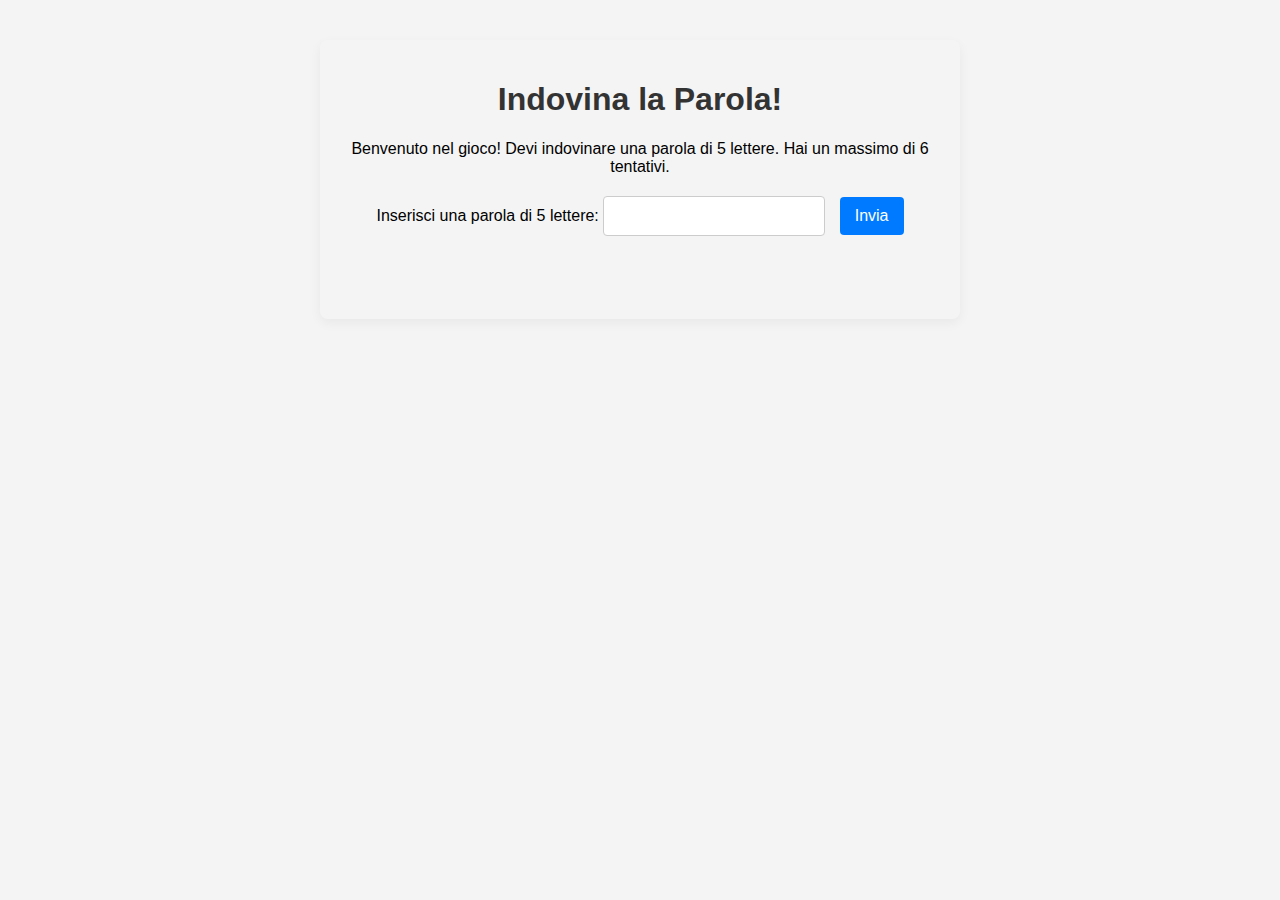
<file: index.html>
<!DOCTYPE html>
<html lang="it">
<head>
    <meta charset="UTF-8">
    <meta name="viewport" content="width=device-width, initial-scale=1.0">
    <title>Indovina la Parola</title>
    <link rel="stylesheet" href="CSS.css">
</head>
<body>

    <h1>Indovina la Parola!</h1>
    <p id="welcome-message"></p>

    <div id="game-area">
        <label for="guess-input">Inserisci una parola di 5 lettere: </label>
        <input type="text" id="guess-input" maxlength="5">
        <button id="guess-button">Invia</button>
    </div>

    <div id="results-area" style="display: none;">
        <p id="correct-pos"></p>
        <p id="present-pos"></p>
        <p id="absent-letters"></p>
        <hr>
        <p id="all-absent"></p>
    </div>

    <p id="message"></p>
    <p id="final-word"></p>

    <script src="JavaScript.js"></script>
</body>
</html>
</file>
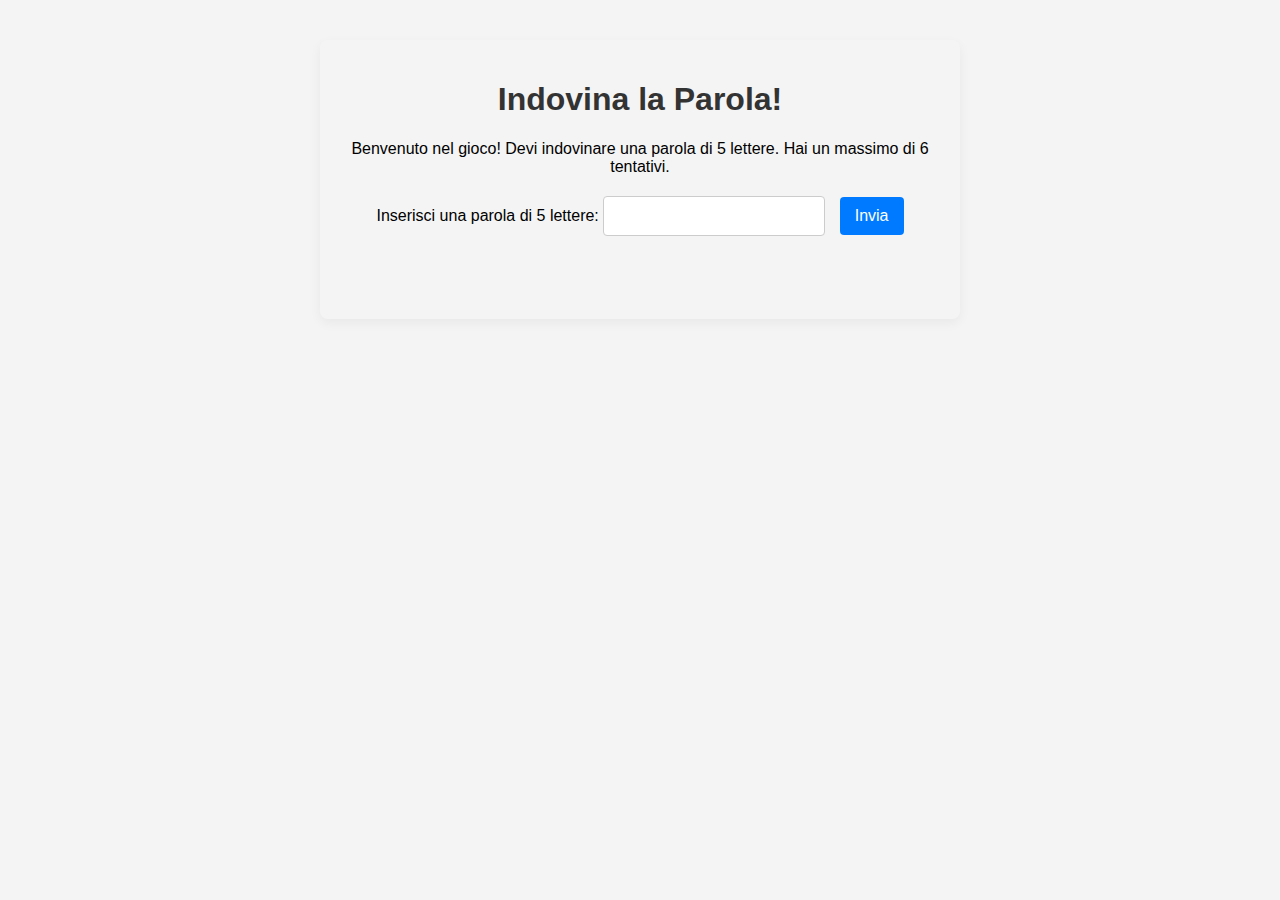
<file: HTMç.html>
<!DOCTYPE html>
<html lang="it">
<head>
    <meta charset="UTF-8">
    <meta name="viewport" content="width=device-width, initial-scale=1.0">
    <title>Indovina la Parola</title>
    <link rel="stylesheet" href="CSS.css">
</head>
<body>

    <h1>Indovina la Parola!</h1>
    <p id="welcome-message"></p>

    <div id="game-area">
        <label for="guess-input">Inserisci una parola di 5 lettere: </label>
        <input type="text" id="guess-input" maxlength="5">
        <button id="guess-button">Invia</button>
    </div>

    <div id="results-area" style="display: none;">
        <p id="correct-pos"></p>
        <p id="present-pos"></p>
        <p id="absent-letters"></p>
        <hr>
        <p id="all-absent"></p>
    </div>

    <p id="message"></p>
    <p id="final-word"></p>

    <script src="JavaScript.js"></script>
</body>
</html>
</file>
<file: CSS.css>
body {
    font-family: -apple-system, BlinkMacSystemFont, "Segoe UI", Roboto, Helvetica, Arial, sans-serif;
    max-width: 600px;
    margin: 40px auto;
    padding: 20px;
    background-color: #f4f4f4;
    border-radius: 8px;
    box-shadow: 0 4px 12px rgba(0,0,0,0.05);
    text-align: center;
}
h1 {
    color: #333;
}
#game-area {
    margin-top: 20px;
}
input[type="text"] {
    padding: 10px;
    font-size: 16px;
    width: 200px;
    margin-right: 10px;
    border: 1px solid #ccc;
    border-radius: 4px;
}
button {
    padding: 10px 15px;
    font-size: 16px;
    cursor: pointer;
    background-color: #007bff;
    color: white;
    border: none;
    border-radius: 4px;
}
button:disabled {
    background-color: #ccc;
    cursor: not-allowed;
}
#results-area {
    margin-top: 20px;
    text-align: left;
    background-color: #fff;
    padding: 15px;
    border-radius: 4px;
    border: 1px solid #eee;
}
#results-area p {
    margin: 8px 0;
    font-family: 'Courier New', Courier, monospace;
    font-size: 1.1em;
}
#message {
    font-weight: bold;
    font-size: 1.2em;
    margin-top: 15px;
    min-height: 1.5em; /* Previene il "salto" della pagina */
}
.success {
    color: green;
}
.error {
    color: red;
}

/* --- MODIFICA RICHIESTA --- */
/* Questa nuova regola rende la parola da indovinare più grande e centrata */
#correct-pos {
    font-size: 2.2em;       /* Molto più grande */
    font-weight: bold;
    text-align: center;
    letter-spacing: 0.1em;  /* Aggiunge un po' di spazio tra le lettere */
    margin-top: 15px;
    margin-bottom: 15px;
}
</file>
